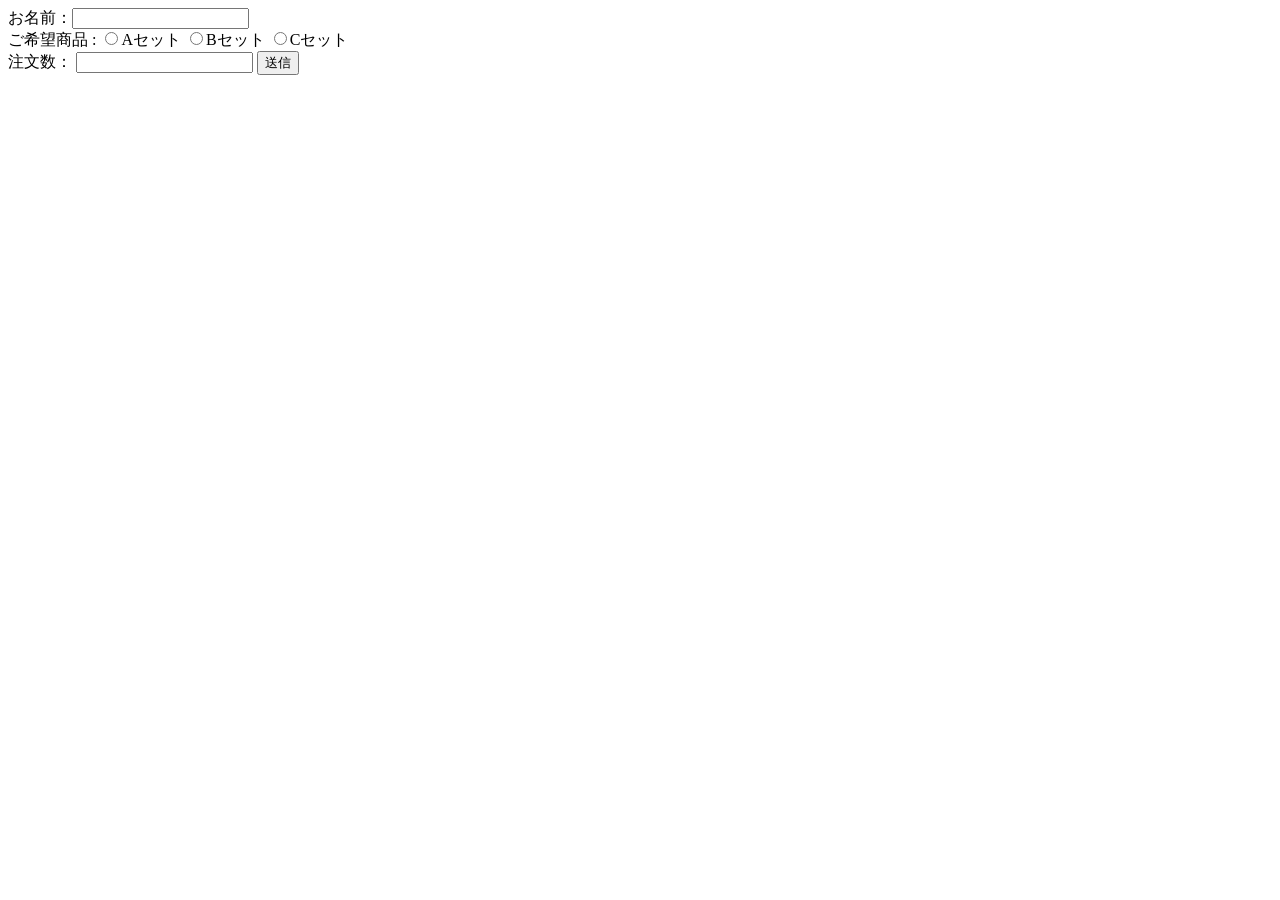
<file: src/php01/config/index.html>
<!DOCTYPE html>
<html lang="en">
<head>
    <meta charset="UTF-8">
    <meta name="viewport" content="width=device-width, initial-scale=1.0">
    <title>Document</title>
</head>
<body>
    <form action="result.php" method="post">
        お名前：<input type="text" name="my_name" />
        <br>
        ご希望商品 :
        <input type="radio" name="choices" value="Aセット" />Aセット
        <input type="radio" name="choices" value="Bセット" />Bセット
        <input type="radio" name="choices" value="Cセット" />Cセット
        <br>
        注文数：
        <input type="number" name="number" value="">
        <input type="submit" value="送信" />
    </form>
</body>
</html>
</file>
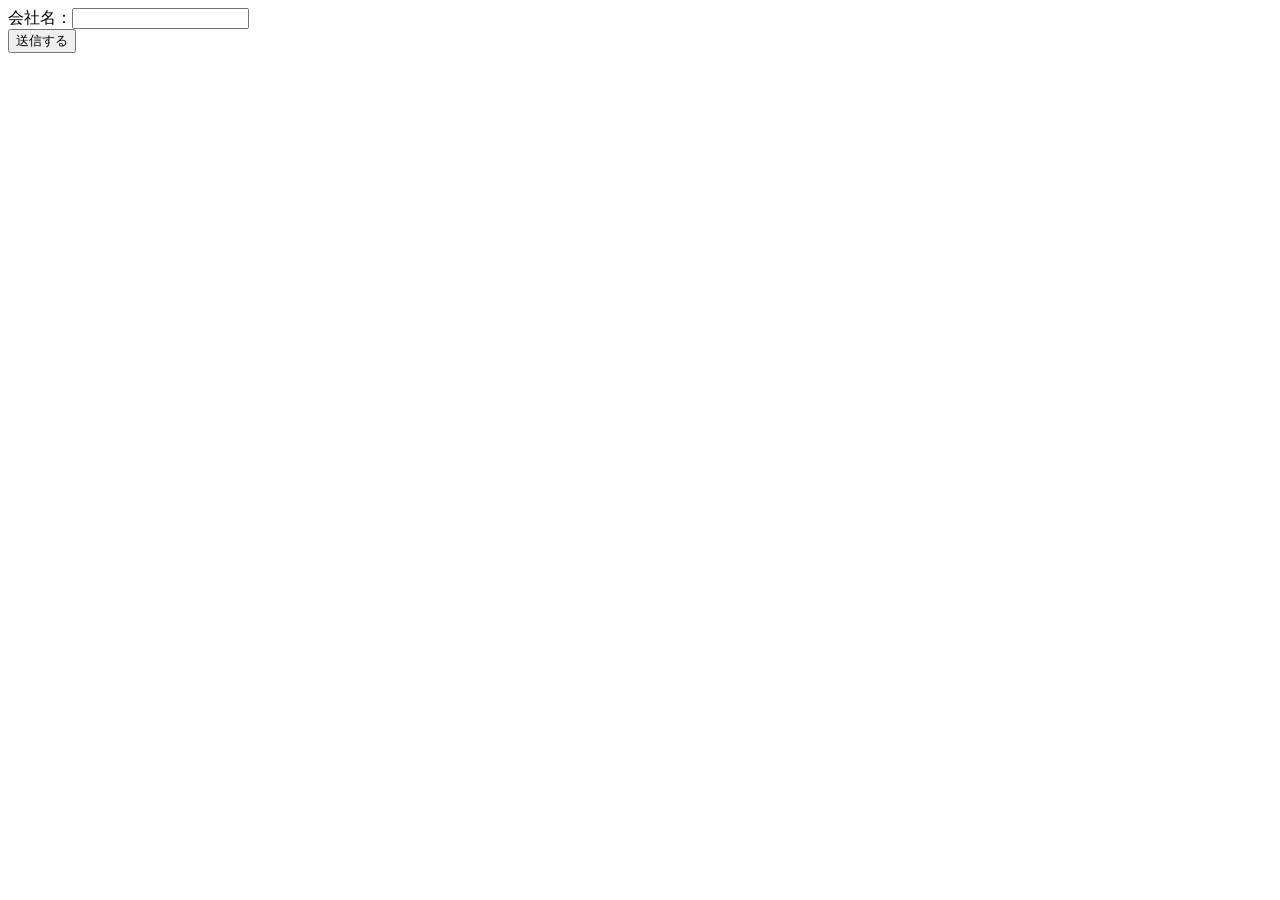
<file: src/php01/config/course.html>
<!DOCTYPE html>
<html lang="en">
<head>
    <meta charset="UTF-8">
    <meta name="viewport" content="width=device-width, initial-scale=1.0">
    <title>Document</title>
</head>
<body>
<form action="course.php" method="GET">
    <label>会社名：<input type="text" name="company"></label>
    <br />
    <input type="submit" name="submit" value="送信する" />
</form>
</html>
</file>
